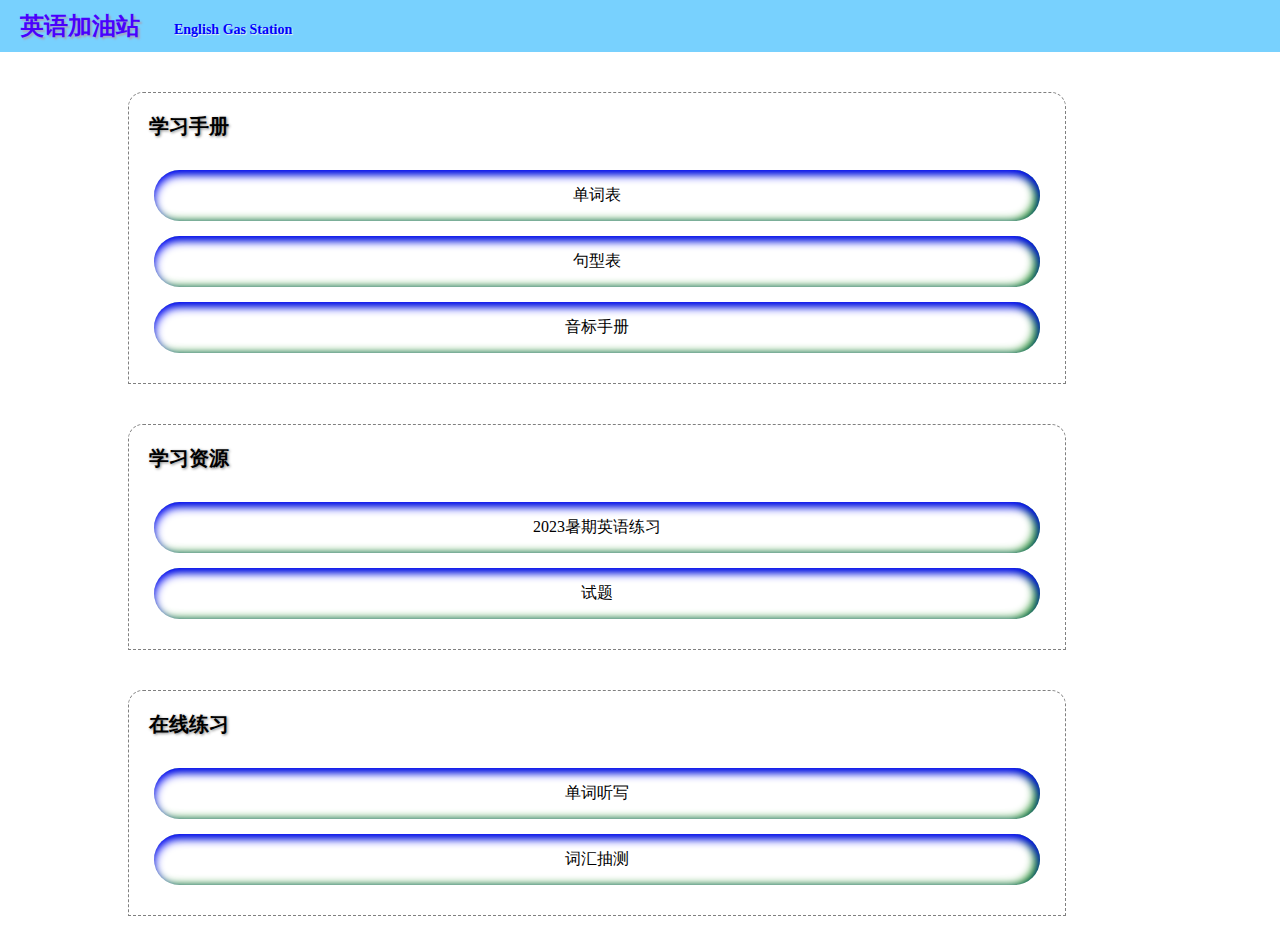
<file: index.html>
<!DOCTYPE html>
<html>
<head>
<meta charset="utf-8">
<meta name="viewport" content="width=device-width,initial-scale=1">
<meta http-equiv="refresh" content="0;url=.\templates\index.html">
<title>英语加油站 首页</title>
<link rel="stylesheet" type="text/css" href="..\static\css\index.css">
<link rel="stylesheet" type="text/css" href="..\static\css\index-item.css">

</head>
<body>
<!--导航栏-->
<nav id="body-nav">
<div>
<span id="span1">英语加油站</span>
<span id="span2">English Gas Station</span>
</div>
</nav>




</body>
</html>
</file>
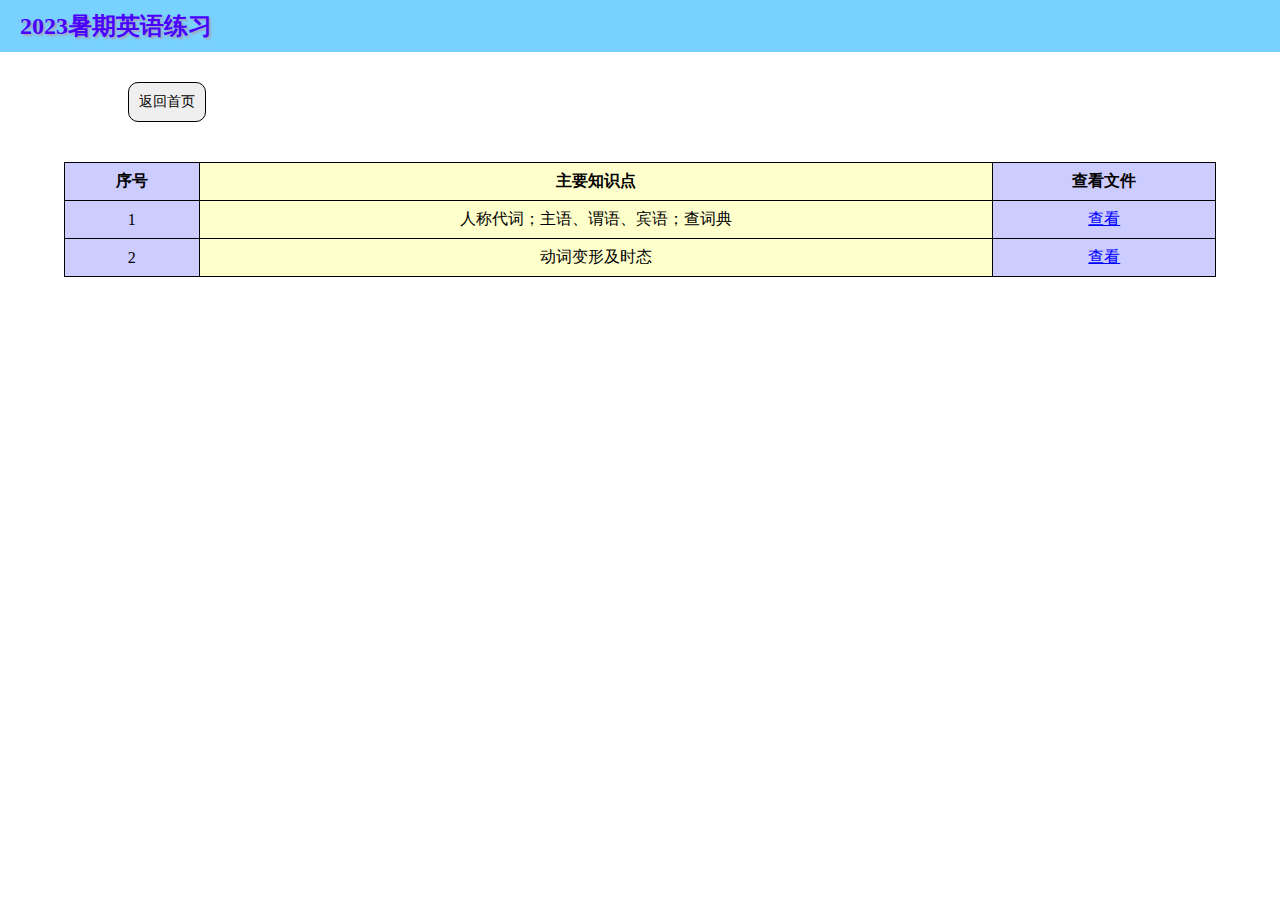
<file: templates/2023exercise.html>
<!DOCTYPE html>
<html>
<head>
<meta charset="utf-8">
<meta name="viewport" content="width=device-width,initial-scale=1">

<title>2023暑期英语练习</title>
<link rel="stylesheet" type="text/css" href="..\static\css\index.css">
<link rel="stylesheet" type="text/css" href="..\static\css\index-item.css">
<link rel="stylesheet" type="text/css" href="..\static\css\table.css">

<script type="text/javascript" src="..\static\js\2023exercise.js"></script>

</head>
<body>
<!--导航栏-->
<nav id="body-nav">
<div>
<span id="span1">2023暑期英语练习</span>
</div>
</nav>

<div>
<button class="back"><a class="none-decoration" href=".\index.html">返回首页</a></button>
</div>

<!--正文-->

<div id="table-div">
<table id="2023exercise" rules="rows">
<thead>
<tr><th>序号</th><th>主要知识点</th><th>查看文件</th></tr>
</thead>



</table>
</div>

</body>
</html>
</file>
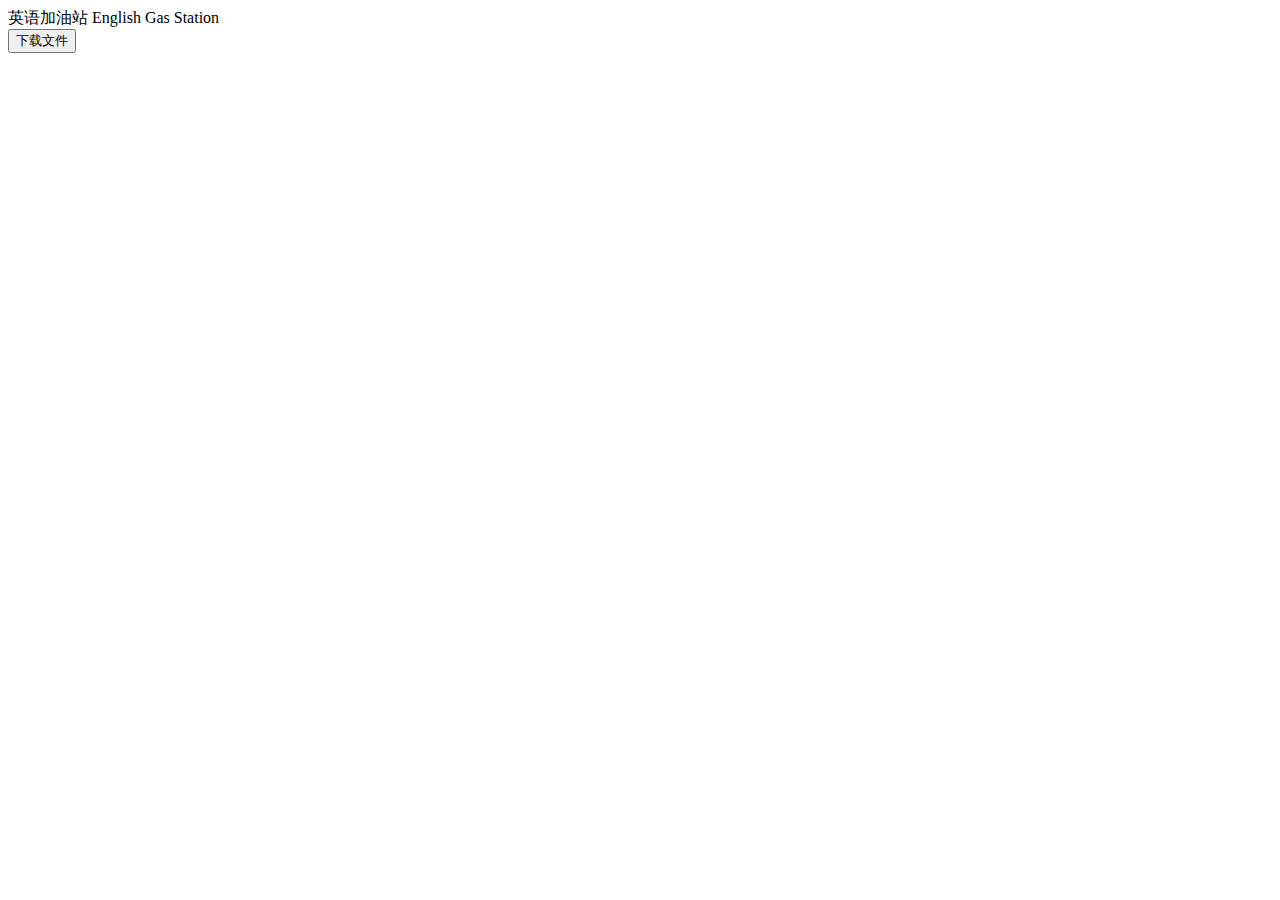
<file: templates/view_file_pdf.html>
<!DOCTYPE html>
<html>
<head>
<meta charset="utf-8">
<meta name="viewport" content="width=device-width,initial-scale=1">
<!--<meta http-equiv="refresh" content="2">-->
<title>查看文件</title>

<style type="text/css">
#download {
margin-bottom:30px;
}
</style>

</head>
<body>
<!--导航栏-->
<nav id="body-nav">
<div>
<span id="span1">英语加油站</span>
<span id="span2">English Gas Station</span>
</div>
</nav>

<div id="download">
<button class="back" onclick="downloadFile()">下载文件</button>
</div>

<img id="pdf_img" width="100%">

<script type="text/javascript">
window.onload=function() {
var cookie_address=document.cookie.split(";")[0].split("=")[1];
var raw_address=cookie_address.replace("/","\\\\");
var name=cookie_address.split("/")[-1].replace(".pdf",".png");
var png_name=("../static/raw/img/"+name).replace("/","\\\\");
alert(cookie_address);
alert(raw_address);
alert(name);
alert(png_name);
};

function downloadFile() {
var address=cookie[1].split("=")[1];
var name=cookie[2].split("=")[1];
var element = document.createElement('a');
element.setAttribute('href', address);
element.setAttribute('download', name)
element.style.display = 'none';
document.body.appendChild(element);
element.click();
document.body.removeChild(element);
}
</script>

</body>
</html>
</file>
